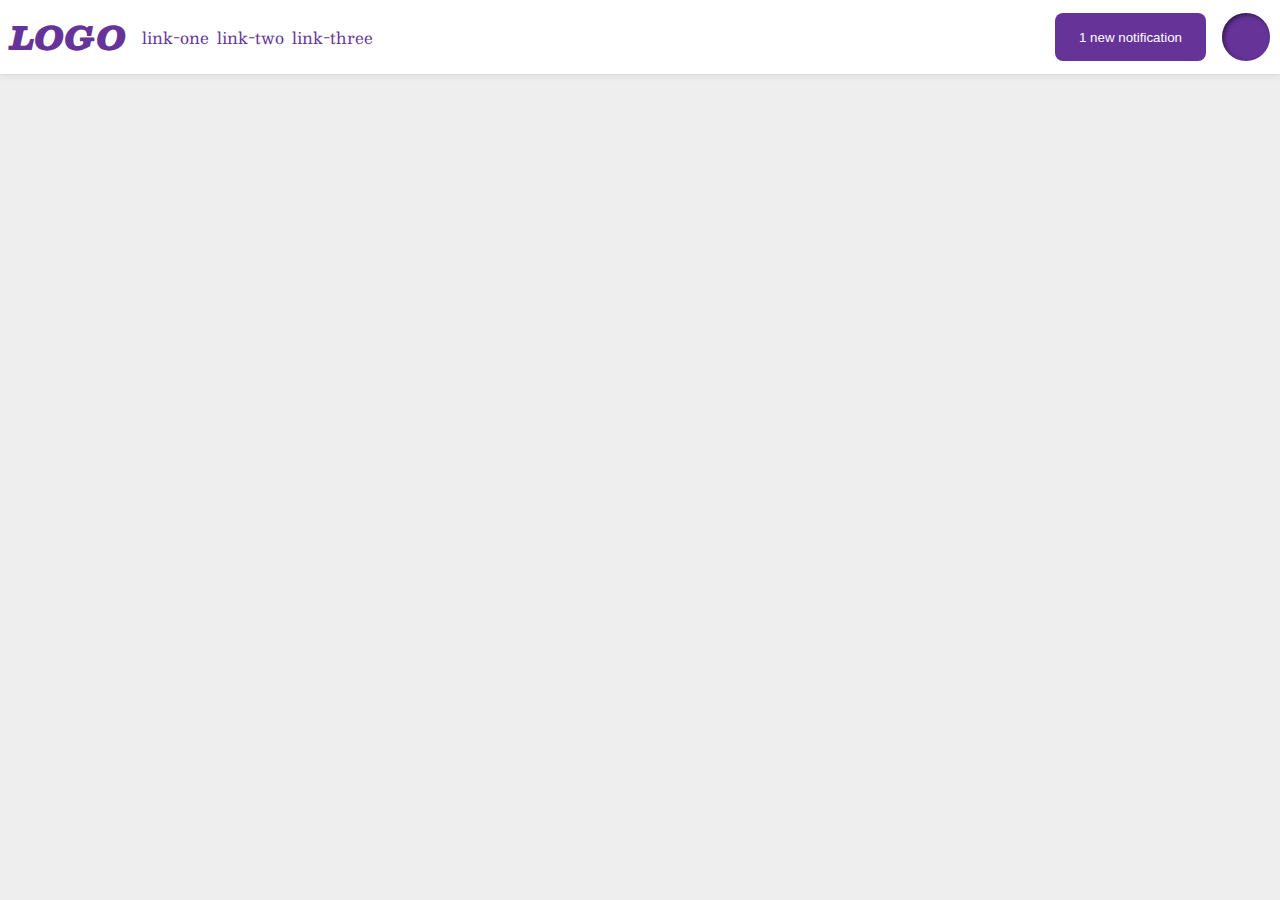
<file: flex/03-flex-header-2/index.html>
<!DOCTYPE html>
<html lang="en">
  <head>
    <meta charset="UTF-8" />
    <meta http-equiv="X-UA-Compatible" content="IE=edge" />
    <meta name="viewport" content="width=device-width, initial-scale=1.0" />
    <title>Flex Header 2</title>
    <link rel="stylesheet" href="style.css" />
  </head>
  <body>
    <div class="header">
      <div class="left-side">
        <div class="logo">LOGO</div>
        <ul class="links">
          <li><a href="https://google.com">link-one</a></li>
          <li><a href="https://google.com">link-two</a></li>
          <li><a href="https://google.com">link-three</a></li>
        </ul>
      </div>
      <div class="right-side">
        <button class="notifications">1 new notification</button>
        <div class="profile-image"></div>
      </div>
    </div>
  </body>
</html>
</file>
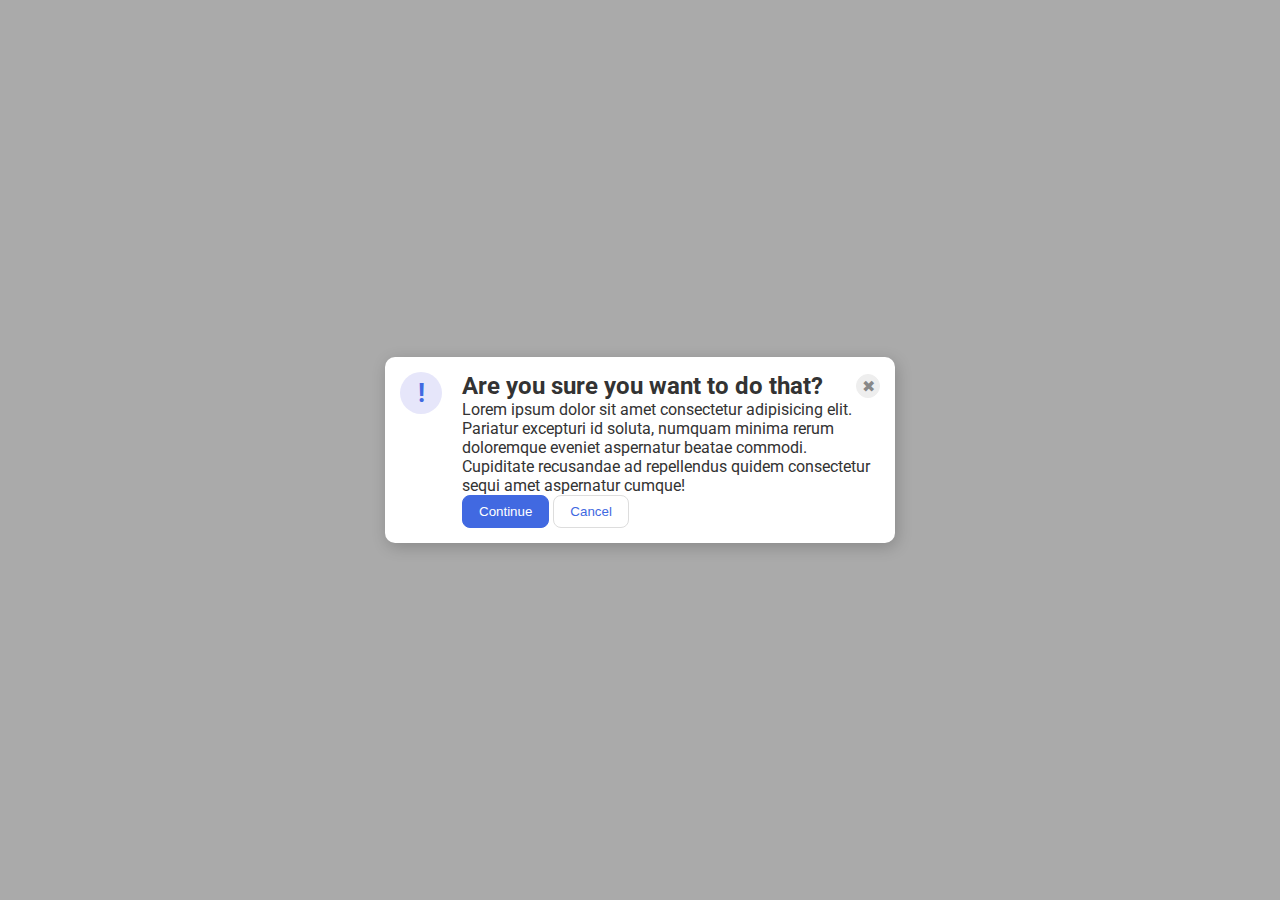
<file: flex/05-flex-modal/index.html>
<!DOCTYPE html>
<html lang="en">
  <head>
    <meta charset="UTF-8" />
    <meta http-equiv="X-UA-Compatible" content="IE=edge" />
    <meta name="viewport" content="width=device-width, initial-scale=1.0" />
    <link rel="stylesheet" href="style.css" />
    <title>Modal</title>
  </head>
  <body>
    <div class="modal">
      <div class="icon">!</div>
      <div class="modal-body">
        <div class="top">
          <div class="header">Are you sure you want to do that?</div>
          <button class="close-button">✖</button>
        </div>

        <div class="text">
          Lorem ipsum dolor sit amet consectetur adipisicing elit. Pariatur
          excepturi id soluta, numquam minima rerum doloremque eveniet
          aspernatur beatae commodi. Cupiditate recusandae ad repellendus quidem
          consectetur sequi amet aspernatur cumque!
        </div>
        <button class="continue">Continue</button>
        <button class="cancel">Cancel</button>
      </div>
    </div>
  </body>
</html>
</file>
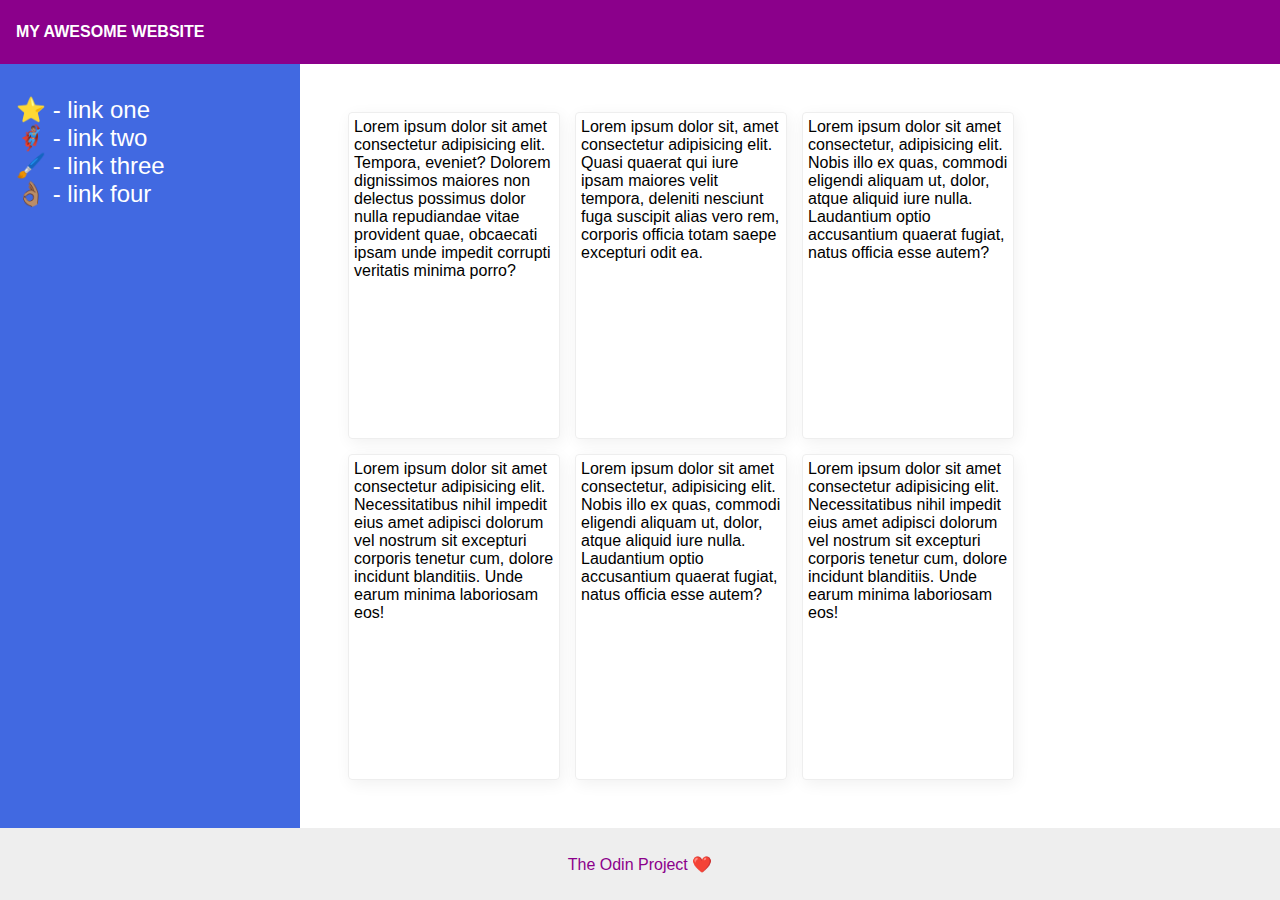
<file: flex/07-flex-layout-2/index.html>
<!DOCTYPE html>
<html lang="en">
  <head>
    <meta charset="UTF-8" />
    <meta http-equiv="X-UA-Compatible" content="IE=edge" />
    <meta name="viewport" content="width=device-width, initial-scale=1.0" />
    <title>The Holy Grail</title>
    <link rel="stylesheet" href="style.css" />
  </head>
  <body>
    <div class="header">MY AWESOME WEBSITE</div>

    <div class="content">
      <div class="sidebar">
        <ul>
          <li><a href="#">⭐ - link one</a></li>
          <li><a href="#">🦸🏽‍♂️ - link two</a></li>
          <li><a href="#">🖌️ - link three</a></li>
          <li><a href="#">👌🏽 - link four</a></li>
        </ul>
      </div>
      <div class="cards">
        <div class="card">
          Lorem ipsum dolor sit amet consectetur adipisicing elit. Tempora,
          eveniet? Dolorem dignissimos maiores non delectus possimus dolor nulla
          repudiandae vitae provident quae, obcaecati ipsam unde impedit
          corrupti veritatis minima porro?
        </div>
        <div class="card">
          Lorem ipsum dolor sit, amet consectetur adipisicing elit. Quasi
          quaerat qui iure ipsam maiores velit tempora, deleniti nesciunt fuga
          suscipit alias vero rem, corporis officia totam saepe excepturi odit
          ea.
        </div>
        <div class="card">
          Lorem ipsum dolor sit amet consectetur, adipisicing elit. Nobis illo
          ex quas, commodi eligendi aliquam ut, dolor, atque aliquid iure nulla.
          Laudantium optio accusantium quaerat fugiat, natus officia esse autem?
        </div>
        <div class="card">
          Lorem ipsum dolor sit amet consectetur adipisicing elit.
          Necessitatibus nihil impedit eius amet adipisci dolorum vel nostrum
          sit excepturi corporis tenetur cum, dolore incidunt blanditiis. Unde
          earum minima laboriosam eos!
        </div>
        <div class="card">
          Lorem ipsum dolor sit amet consectetur, adipisicing elit. Nobis illo
          ex quas, commodi eligendi aliquam ut, dolor, atque aliquid iure nulla.
          Laudantium optio accusantium quaerat fugiat, natus officia esse autem?
        </div>
        <div class="card">
          Lorem ipsum dolor sit amet consectetur adipisicing elit.
          Necessitatibus nihil impedit eius amet adipisci dolorum vel nostrum
          sit excepturi corporis tenetur cum, dolore incidunt blanditiis. Unde
          earum minima laboriosam eos!
        </div>
      </div>
    </div>

    <div class="footer">The Odin Project ❤️</div>
  </body>
</html>
</file>
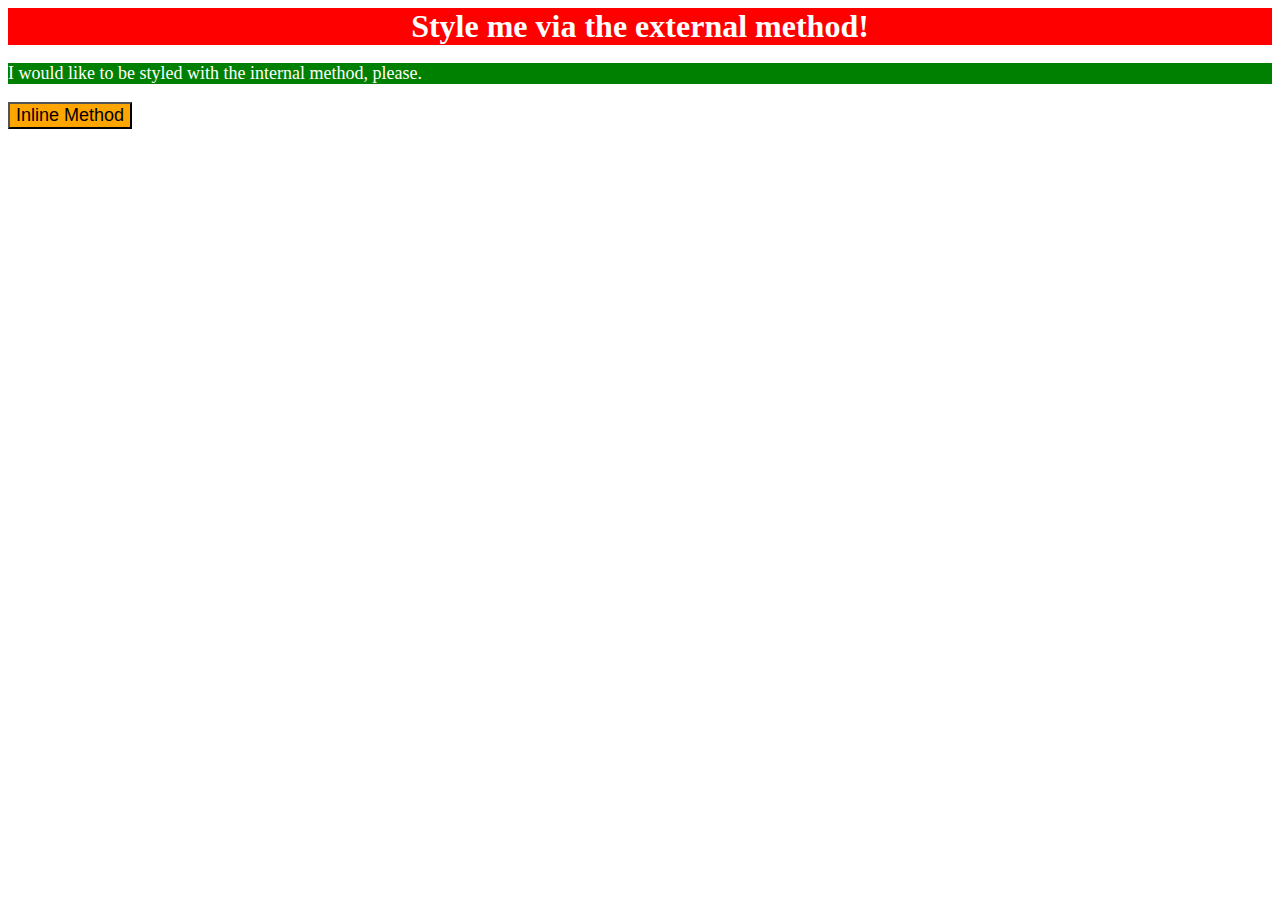
<file: foundations/01-css-methods/index.html>
<!DOCTYPE html>
<html lang="en">
  <head>
    <meta charset="UTF-8">
    <meta http-equiv="X-UA-Compatible" content="IE=edge">
    <meta name="viewport" content="width=device-width, initial-scale=1.0">
    <title>Methods for Adding CSS</title>
    <link rel="stylesheet" href="style.css">
    <style>
      p {
        background-color: green;
        color: white;
        font-size: 18px;
      }
    </style>
  </head>
  <body>
    <div>Style me via the external method!</div>
    <p>I would like to be styled with the internal method, please.</p>
    <button style="background-color: orange; font-size: 18px;">Inline Method</button>
  </body>
</html>
</file>
<file: flex/03-flex-header-2/style.css>
/* this is some magical font-importing.  
you'll learn about it later. */
@import url('https://fonts.googleapis.com/css2?family=Besley:ital,wght@0,400;1,900&display=swap');

body {
  margin: 0;
  background: #eee;
  font-family: Besley, serif;
}

.header {
  background: white;
  border-bottom: 1px solid #ddd;
  box-shadow: 0 0 8px rgba(0, 0, 0, 0.1);
  display: flex;
  align-items: center;
  justify-content: space-between;
  padding: 10px;
}

.profile-image {
  background: rebeccapurple;
  box-shadow: inset 2px 2px 4px rgba(0, 0, 0, 0.5);
  border-radius: 50%;
  width: 48px;
  height: 48px;
}

.logo {
  color: rebeccapurple;
  font-size: 32px;
  font-weight: 900;
  font-style: italic;
}

button {
  border: none;
  border-radius: 8px;
  background: rebeccapurple;
  color: white;
  padding: 8px 24px;
}

a {
  /* this removes the line under our links */
  text-decoration: none;
  color: rebeccapurple;
}

ul {
  list-style-type: none;
}

.left-side,
.right-side {
  display: flex;
  gap: 16px;
}

.links {
  display: flex;
  gap: 8px;
  margin: 0;
  padding: 0;
  align-items: center;
}
</file>
<file: flex/05-flex-modal/style.css>
@import url('https://fonts.googleapis.com/css2?family=Roboto:wght@400;700&display=swap');

html,
body {
  height: 100%;
}

body {
  font-family: Roboto, sans-serif;
  margin: 0;
  background: #aaa;
  color: #333;
  /* I'll give you this one for free lol */
  display: flex;
  align-items: center;
  justify-content: center;
}

.modal {
  background: white;
  width: 480px;
  border-radius: 10px;
  box-shadow: 2px 4px 16px rgba(0, 0, 0, 0.2);
  display: flex;
  gap: 20px;
  padding: 15px;
}

.icon {
  color: royalblue;
  font-size: 26px;
  font-weight: 700;
  background: lavender;
  width: 42px;
  height: 42px;
  border-radius: 50%;
  display: flex;
  align-items: center;
  justify-content: center;
  flex-shrink: 0;
}

.close-button {
  background: #eee;
  border-radius: 50%;
  color: #888;
  font-weight: 400;
  font-size: 16px;
  height: 24px;
  width: 24px;
  display: flex;
  align-items: center;
  justify-content: center;
  border: 1px solid #eee;
  padding: 0;
}

button {
  cursor: pointer;
  padding: 8px 16px;
  border-radius: 8px;
}

button.continue {
  background: royalblue;
  border: 1px solid royalblue;
  color: white;
}

button.cancel {
  background: white;
  border: 1px solid #ddd;
  color: royalblue;
}

.header {
  font-weight: bold;
  font-size: 1.5rem;
}

.top {
  display: flex;
  justify-content: space-between;
  align-items: center;
}
</file>
<file: flex/07-flex-layout-2/style.css>
body {
  font-family: -apple-system, BlinkMacSystemFont, 'Segoe UI', Roboto, Oxygen,
    Ubuntu, Cantarell, 'Open Sans', 'Helvetica Neue', sans-serif;
  margin: 0;
  min-height: 100vh;
  display: flex;
  flex-direction: column;
}

.header {
  height: 32px;
  background: darkmagenta;
  color: white;
  font-weight: 900;
  display: flex;
  align-items: center;
  padding: 16px;
}

.footer {
  height: 72px;
  background: #eee;
  color: darkmagenta;
  display: flex;
  justify-content: center;
  align-items: center;
}

.sidebar {
  width: 300px;
  background: royalblue;
  box-sizing: border-box;
  flex-shrink: 0;
  padding: 16px;
}

.sidebar ul li {
  list-style-type: none;
}

.sidebar ul {
  padding-inline-start: 0;
}
.card {
  border: 1px solid #eee;
  box-shadow: 2px 4px 16px rgba(0, 0, 0, 0.06);
  border-radius: 4px;
  flex-basis: 200px;
  padding: 5px;
}

.cards {
  display: flex;
  flex-wrap: wrap;
  gap: 15px;
  padding: 48px;
}

.content {
  display: flex;
  flex: 1;
}

a {
  text-decoration: none;
  color: white;
  font-size: 24px;
}
</file>
<file: foundations/01-css-methods/style.css>
div {
    background-color: red;
    color: white;
    font-size: 32px;
    text-align: center;
    font-weight: bold;
}
</file>
